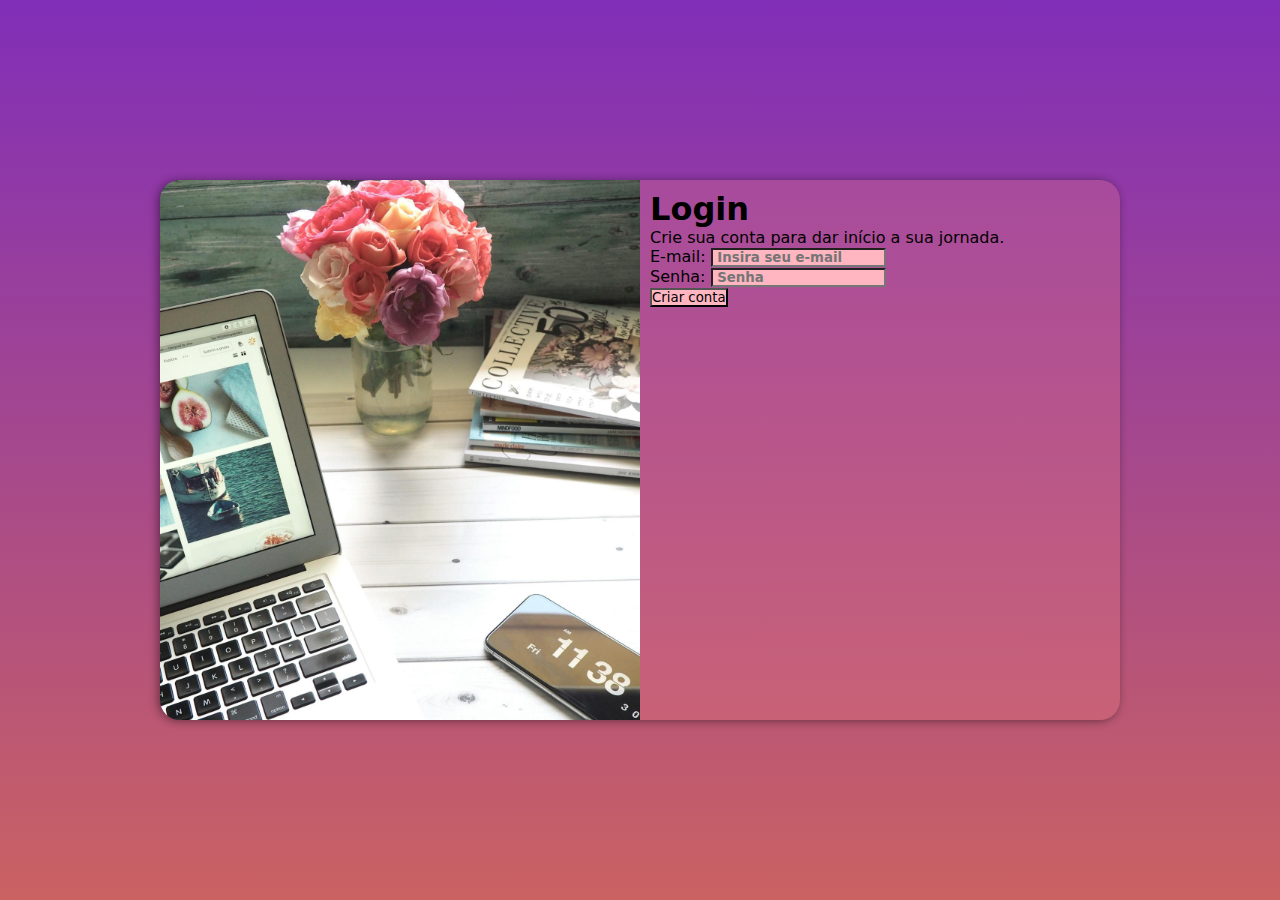
<file: index.html>
<!DOCTYPE html>
<html lang="pt-br">
<head>
    <meta charset="UTF-8">
    <meta name="viewport" content="width=device-width, initial-scale=1.0">
    <title>Tela de Login</title>
    <link rel="stylesheet" href="estilo/style.css">
    <link rel="stylesheet" href="estilo/media-query.css">
</head>
<body>
    <main>
        <section id="login">
            <div id="imagem">
               
            </div>   
            <div id="formulario">
                <h1>Login</h1>
                <p>Crie sua conta para dar início a sua jornada.</p>
                <form action="formulario.html" method="post"> </form>
                    <div class="campo">
                        <label for="ie-mail">E-mail: </label><input type="email" name="e-mail" id="ie-mail" required minlength="6" maxlength="30" placeholder=" Insira seu e-mail">
                    </div>
                    <div class="campo">
                        <label for="isenha">Senha:</label> <input type="password" name="senha" id="isenha" required minlength="8" maxlength="20" placeholder=" Senha">
                    </div> 
                    <input type="submit" value="Criar conta" id="icriarconta">              
            </div>
        </section>
    </main>
</body>
</html>
</file>
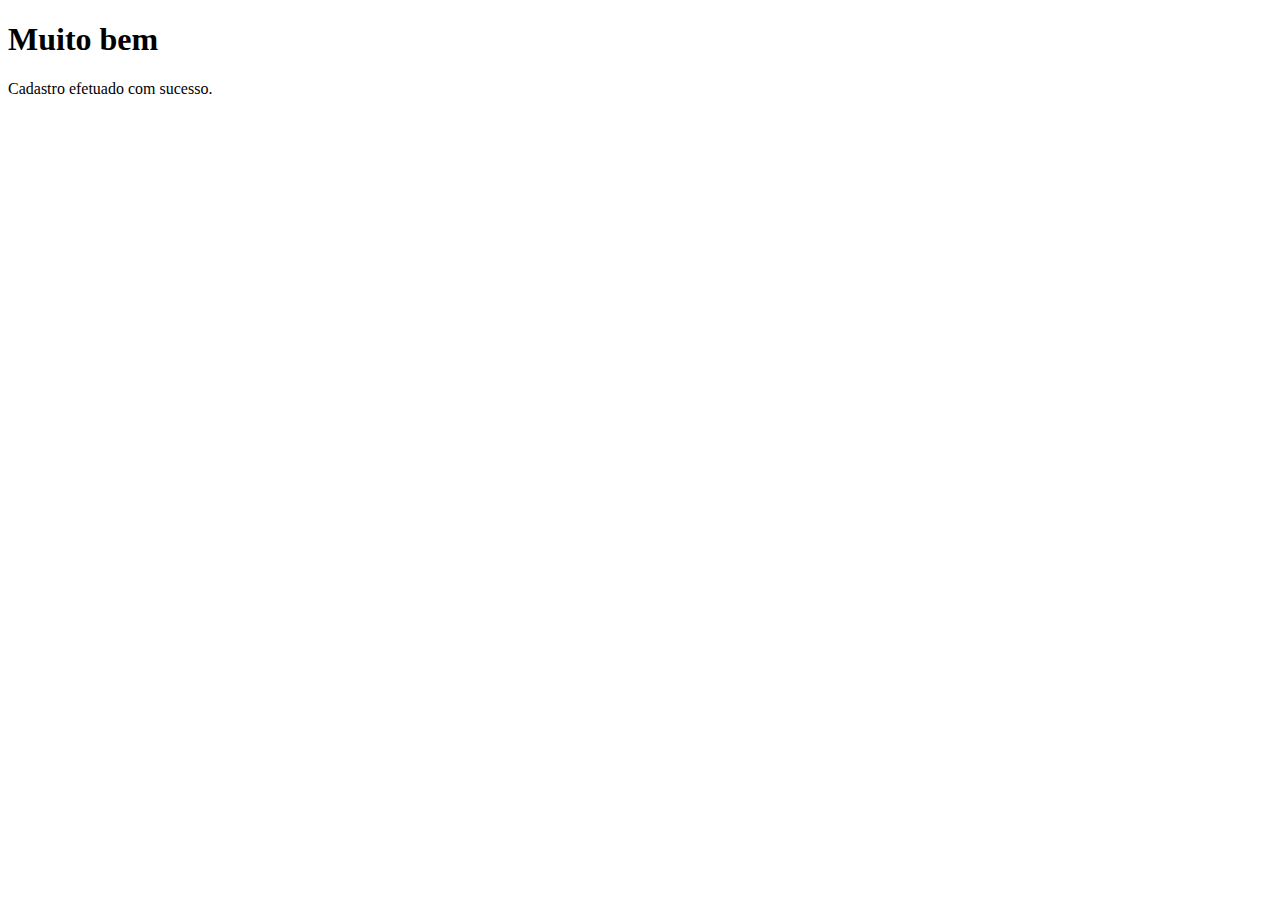
<file: formulario.html>
<!DOCTYPE html>
<html lang="pt-br">
<head>
    <meta charset="UTF-8">
    <meta name="viewport" content="width=device-width, initial-scale=1.0">
    <title>Cadastro Efetuado com sucesso</title>
</head>
<body>
    <h1>Muito bem</h1>
    <p>Cadastro efetuado com sucesso.</p>
</body>
</html>
</file>
<file: estilo/style.css>
@charset "UTF-8";

/*
    PALETA DE CORES:
    Verde: #49a09d
    Lílas: #5f2c82
*/

* {
    font-family: system-ui, -apple-system, BlinkMacSystemFont, 'Segoe UI', Roboto, Oxygen, Ubuntu, Cantarell, 'Open Sans', 'Helvetica Neue', sans-serif;
    padding: 0px;
    margin: 0px;
    box-sizing: border-box;
}

body, html {
    background-color: #5f2c82;
    height: 100vh;
    width: 100vw;
    
    
}

main {
    position: relative;
    height: 100vh;
    width: 100vw;
}

section#login {
    position: absolute;
    top: 50%;
    left: 50%;
    transform: translate(-50%, -50%);
    overflow: hidden;

    background-color: rgba(239, 88, 141, 0.735);
    width: 250px;
    height: 500px;
    border-radius: 20px;
    box-shadow: -2px 1px 10px rgba(0, 0, 0, 0.451);
    display: block;
    transition: .4s;
    transition-timing-function: ease;
}

section#login > div#imagem {
    background: #5f2c82 url(../imagens/BG-Login-01.jpg) no-repeat;
    height: 200px;
    background-size: cover;
    display: block;
}

section#login > div#formulario {
    display: block;
    padding: 10px;
}

input {
    display: inline-block;
    background-color: lightpink;
}

 input::placeholder{
    font-weight: bold;
 }
</file>
<file: estilo/media-query.css>
@charset "UTF-8";

/*Todas as demais mídias*/

/*Typical Device Breakpoints
Pequenas telas:
Celular: 600 ate 768
Tablet: 768 ate 992
Desktop: 992 ate 1200
Grandes Telas: acima de 1200 */

@media screen and (min-width: 768px) and (max-width: 992px) {

    body {
        background-image: linear-gradient(to top,rgb(202, 98, 98),#812eb8);
    }

    section#login {
        background-color: rgba(240, 128, 128, 0.373);
        width: 80vw;
    }

    section#login > div#imagem {
        float: left;
        width: 70%;
        height: 100%;
    }
    section#login > div#formulario {
        float: right;
        width: 30%;
    }

    }
@media screen and (min-width: 992px) {

    body {
        background-image: linear-gradient(to top,rgb(202, 98, 98),#812eb8);
    }

    section#login {
        height: 540px;
        width: 960px;
        background-color: rgba(240, 128, 128, 0.254);
    }

    section#login > div#formulario {
        float: right;
        width: 50%;
    }
    section#login > div#imagem {
        float: left;
        width: 50%;
        height: 100%;
    }
}
</file>
